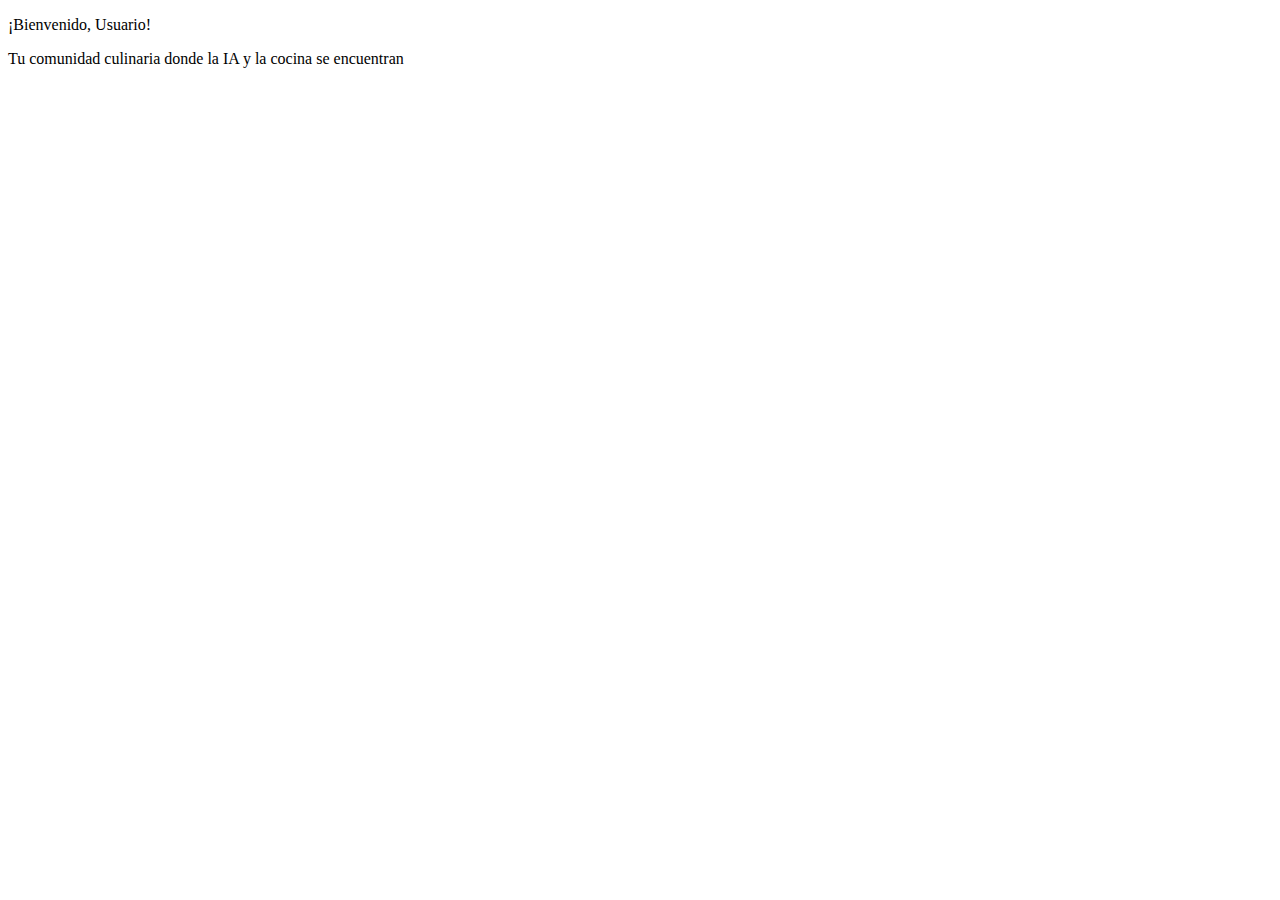
<file: cookits/src/main/resources/templates/index.html>
<!DOCTYPE html>
<html xmlns:th="http://www.thymeleaf.org"
      xmlns:sec="http://www.thymeleaf.org/extras/spring-security">
<head>
    <title>Inicio - Cookits</title>
</head>
<body>
    <th:block th:replace="~{fragments/layout :: layout(content=${'indexContent'})}">
        <th:block th:fragment="indexContent">
            <div class="container">
                <div class="row justify-content-center">
                    <div class="col-md-12 text-center">
                        <p th:if="${username != null}">¡Bienvenido, <span th:text="${username}">Usuario</span>!</p>
                        <p class="lead">Tu comunidad culinaria donde la IA y la cocina se encuentran</p>
                    </div>
                </div>
                <!-- Resto del contenido -->
            </div>
        </section>
    </th:block>
    </th:block>
    <script>
        console.log('Page loaded');
    </script>
</body>
</html>
</file>
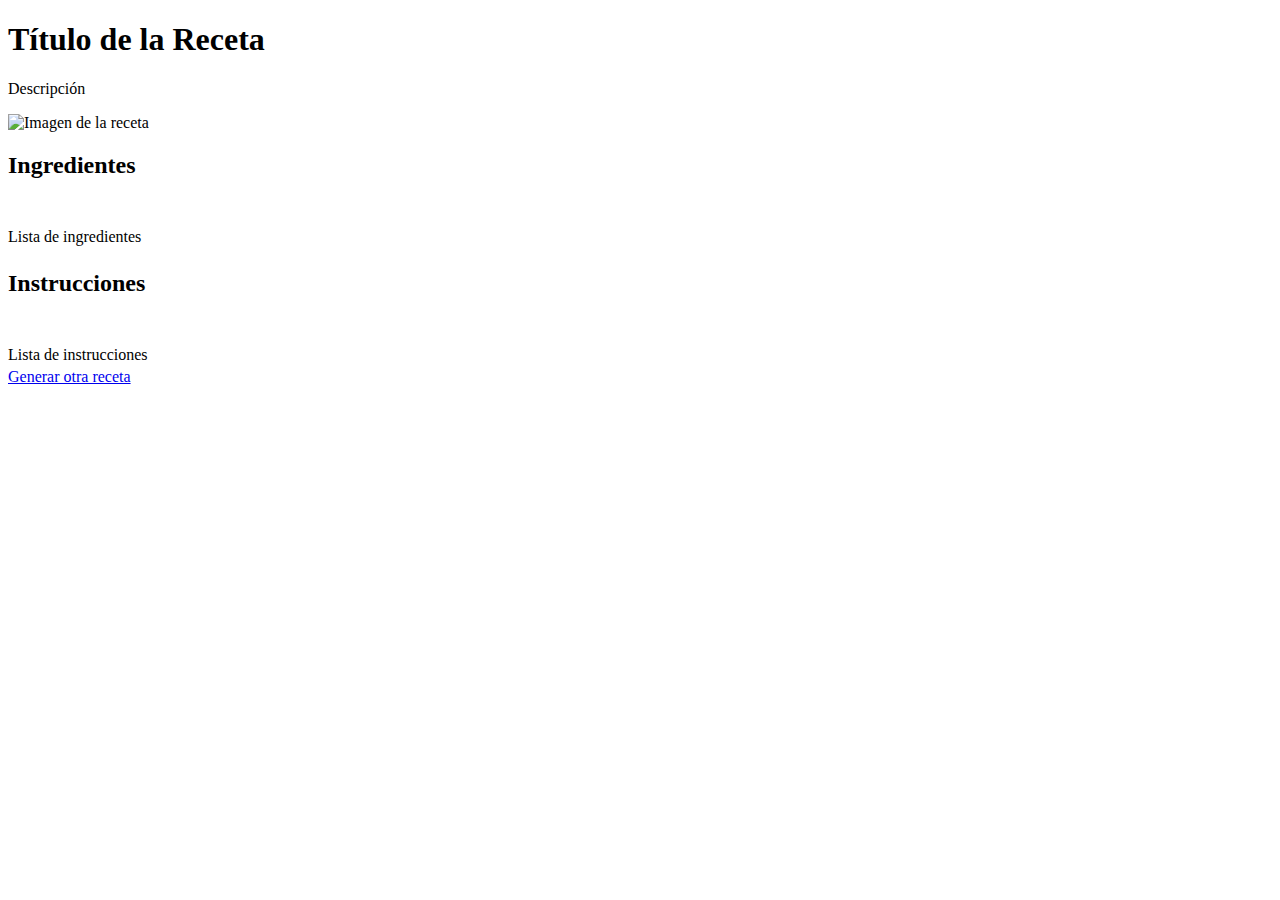
<file: cookits/src/main/resources/templates/recipe.html>
<!DOCTYPE html>
<html xmlns:th="http://www.thymeleaf.org">
<head>
    <title>Cookits - Receta Generada</title>
    <link rel="stylesheet" th:href="@{/css/styles.css}">
    <meta name="viewport" content="width=device-width, initial-scale=1.0">
    <style>
        .ingredients-list, .instructions-list {
            white-space: pre-line;
            line-height: 1.6;
        }
        .ingredients-list {
            list-style-type: none;
            padding-left: 0;
        }
    </style>
</head>
<body>
    <div class="container">
        <header>
            <h1 th:text="${recipe.title}">Título de la Receta</h1>
            <p class="description" th:text="${recipe.description}">Descripción</p>
        </header>

        <main>
            <div class="recipe-image">
                <img th:if="${recipe.imageUrl}" th:src="${recipe.imageUrl}" alt="Imagen de la receta">
            </div>

            <section class="ingredients">
                <h2>Ingredientes</h2>
                <div class="ingredients-list" th:text="${recipe.ingredients}">
                    Lista de ingredientes
                </div>
            </section>

            <section class="instructions">
                <h2>Instrucciones</h2>
                <div class="instructions-list" th:text="${recipe.instructions}">
                    Lista de instrucciones
                </div>
            </section>
        </main>

        <footer>
            <a href="/" class="button">Generar otra receta</a>
        </footer>
    </div>
</body>
</html>
</file>
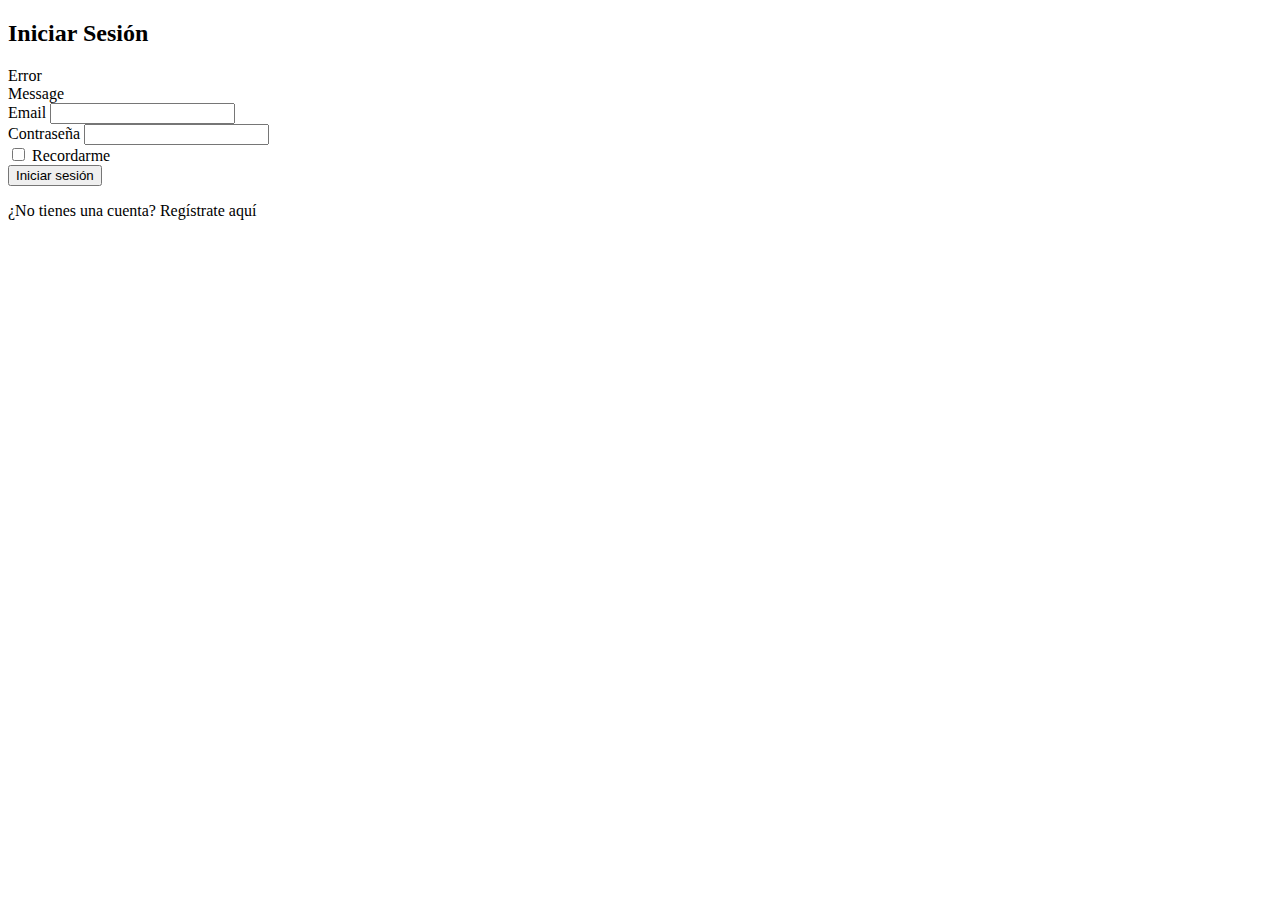
<file: cookits/src/main/resources/templates/auth/login.html>
<!DOCTYPE html>
<html xmlns:th="http://www.thymeleaf.org"
      xmlns:sec="http://www.thymeleaf.org/extras/spring-security">
<head>
    <title>Iniciar Sesión - Cookits</title>
</head>
<body>
            <div class="container">
                <div class="row justify-content-center">
                    <div class="col-md-6">
                        <div class="card mt-5">
                            <div class="card-body">
                                <h2 class="card-title text-center mb-4">Iniciar Sesión</h2>
                                
                                <!-- Mensajes de error/éxito -->
                                <div th:if="${error}" class="alert alert-danger" role="alert" 
                                     th:text="${error}">Error</div>
                                <div th:if="${message}" class="alert alert-success" role="alert" 
                                     th:text="${message}">Message</div>

                                <!-- Formulario de login -->
                                <form th:action="@{/auth/login}" method="post">
                                    <div>
                                        <label for="username">Email</label>
                                        <input type="text" id="username" name="username" required>
                                    </div>
                                    <div>
                                        <label for="password">Contraseña</label>
                                        <input type="password" id="password" name="password" required>
                                    </div>
                                    
                                    <div class="mb-3 form-check">
                                        <input type="checkbox" 
                                               class="form-check-input" 
                                               id="remember-me"
                                               name="remember-me">
                                        <label class="form-check-label" for="remember-me">
                                            Recordarme
                                        </label>
                                    </div>
                                    <button type="submit">Iniciar sesión</button>
                                </form>

                                </form>

                                <!-- Enlaces adicionales -->
                                <div class="text-center mt-3">
                                    <p>¿No tienes una cuenta? 
                                        <a th:href="@{/auth/register}">Regístrate aquí</a>
                                    </p>
                                </div>
                            </div>
                        </div>
                    </div>
                </div>
            </div>
</body>
</html>
</file>
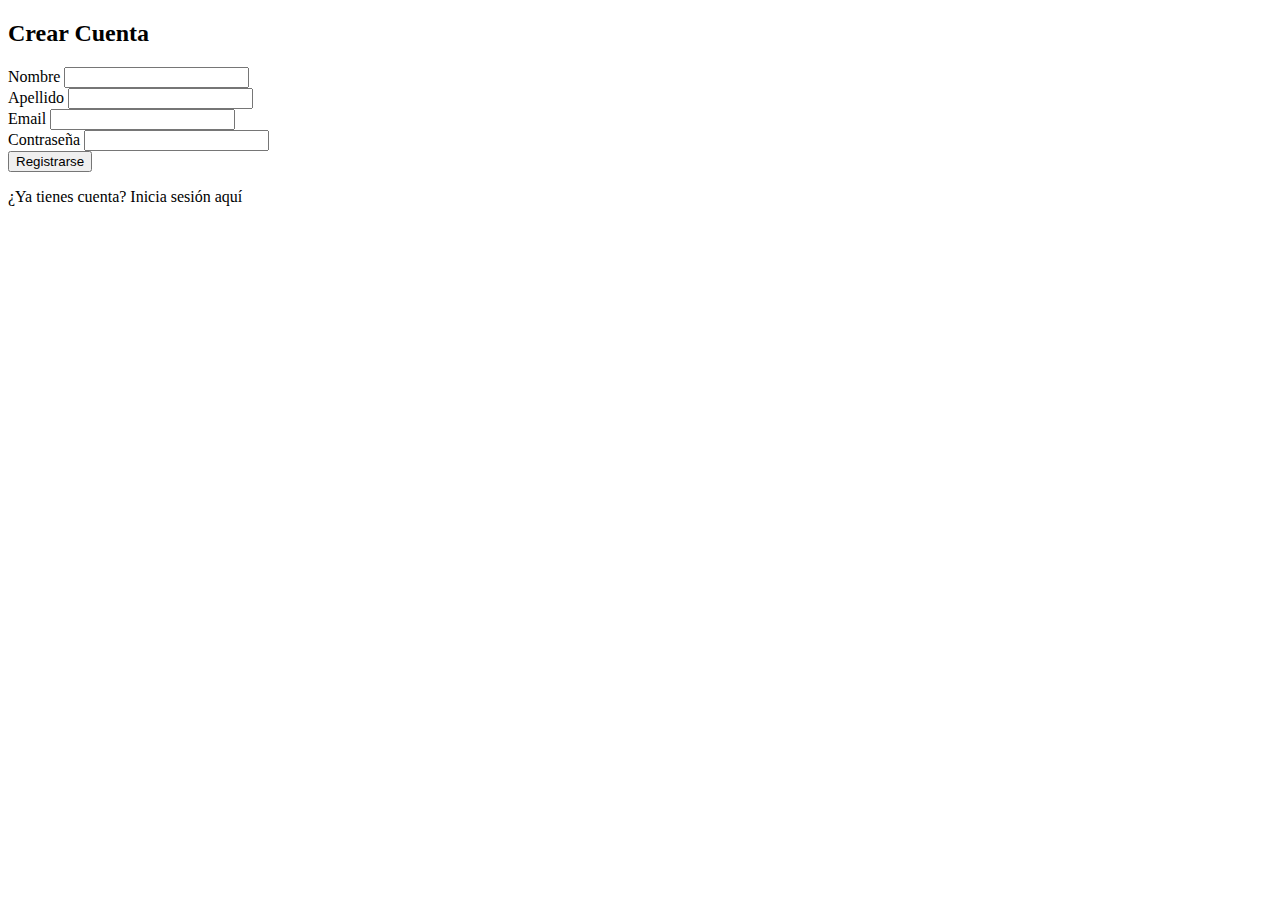
<file: cookits/src/main/resources/templates/auth/register.html>
<!DOCTYPE html>
<html xmlns:th="http://www.thymeleaf.org">
<head>
    <title>Registro - Cookits</title>
</head>
<body>
        <div class="container">
            <div class="row justify-content-center">
                <div class="col-md-6">
                    <div class="card mt-5">
                        <div class="card-body">
                            <h2 class="card-title text-center mb-4">Crear Cuenta</h2>
                            
                            <form th:action="@{/auth/register}" method="post" th:object="${user}">
                                <div class="mb-3">
                                    <label for="nombre" class="form-label">Nombre</label>
                                    <input type="text" class="form-control" id="nombre" 
                                           th:field="*{nombre}" required>
                                    <div th:if="${#fields.hasErrors('nombre')}" class="text-danger">
                                        <span th:errors="*{nombre}"></span>
                                    </div>
                                </div>
                                
                                <div class="mb-3">
                                    <label for="apellido" class="form-label">Apellido</label>
                                    <input type="text" class="form-control" id="apellido" 
                                           th:field="*{apellido}" required>
                                    <div th:if="${#fields.hasErrors('apellido')}" class="text-danger">
                                        <span th:errors="*{apellido}"></span>
                                    </div>
                                </div>
                                
                                <div class="mb-3">
                                    <label for="email" class="form-label">Email</label>
                                    <input type="email" class="form-control" id="email" 
                                           th:field="*{email}" required>
                                    <div th:if="${#fields.hasErrors('email')}" class="text-danger">
                                        <span th:errors="*{email}"></span>
                                    </div>
                                </div>
                                
                                <div class="mb-3">
                                    <label for="password" class="form-label">Contraseña</label>
                                    <input type="password" class="form-control" id="password" 
                                           th:field="*{password}" required>
                                    <div th:if="${#fields.hasErrors('password')}" class="text-danger">
                                        <span th:errors="*{password}"></span>
                                    </div>
                                </div>
                                
                                <div class="d-grid gap-2">
                                    <button type="submit" class="btn btn-primary">
                                        Registrarse
                                    </button>
                                </div>
                            </form>
                            
                            <div class="text-center mt-3">
                                <p>¿Ya tienes cuenta? 
                                    <a th:href="@{/auth/login}">Inicia sesión aquí</a>
                                </p>
                            </div>
                        </div>
                    </div>
                </div>
            </div>
        </div>
</body>
</html>
</file>
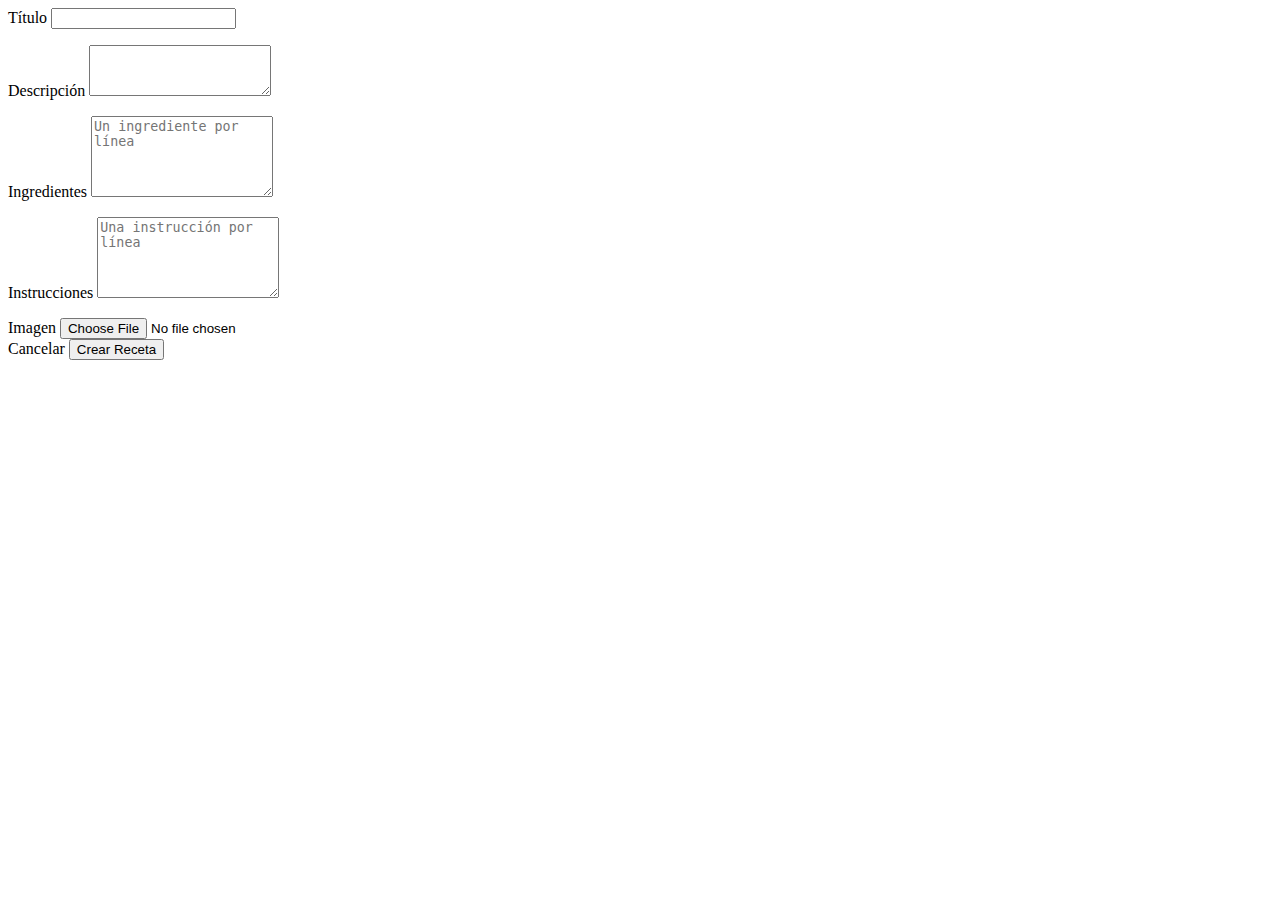
<file: cookits/src/main/resources/templates/recipes/create.html>
<!DOCTYPE html>
<html xmlns:th="http://www.thymeleaf.org">
<head>
    <title>Crear Receta - Cookits</title>
</head>
<body>
    <!-- El contenido que quieres mostrar va dentro de un div con th:fragment="content" -->
    <th:block th:replace="~{fragments/layout :: layout(content='createContent')}">
        <th:block th:fragment="createContent">
        <div>
            <div class="max-w-2xl mx-auto bg-white p-6 rounded-lg shadow">
                <form th:action="@{/recipes}" method="post" th:object="${recipe}" enctype="multipart/form-data"
                  class="space-y-6">
                  
                <!-- Título -->
                <div>
                    <label for="title" class="block text-sm font-medium text-gray-700">Título</label>
                    <input type="text" 
                           th:field="*{title}" 
                           id="title"
                           class="mt-1 block w-full rounded-md border-gray-300 shadow-sm focus:border-orange-500 focus:ring-orange-500"
                           required>
                    <p th:if="${#fields.hasErrors('title')}" 
                       th:errors="*{title}"
                       class="mt-1 text-sm text-red-600"></p>
                </div>

                <!-- Descripción -->
                <div>
                    <label for="description" class="block text-sm font-medium text-gray-700">Descripción</label>
                    <textarea th:field="*{description}" 
                              id="description"
                              rows="3"
                              class="mt-1 block w-full rounded-md border-gray-300 shadow-sm focus:border-orange-500 focus:ring-orange-500"
                              required></textarea>
                    <p th:if="${#fields.hasErrors('description')}" 
                       th:errors="*{description}"
                       class="mt-1 text-sm text-red-600"></p>
                </div>

                <!-- Ingredientes -->
                <div>
                    <label for="ingredients" class="block text-sm font-medium text-gray-700">Ingredientes</label>
                    <textarea th:field="*{ingredients}" 
                              id="ingredients"
                              rows="5"
                              placeholder="Un ingrediente por línea"
                              class="mt-1 block w-full rounded-md border-gray-300 shadow-sm focus:border-orange-500 focus:ring-orange-500"
                              required></textarea>
                    <p th:if="${#fields.hasErrors('ingredients')}" 
                       th:errors="*{ingredients}"
                       class="mt-1 text-sm text-red-600"></p>
                </div>

                <!-- Instrucciones -->
                <div>
                    <label for="instructions" class="block text-sm font-medium text-gray-700">Instrucciones</label>
                    <textarea th:field="*{instructions}" 
                              id="instructions"
                              rows="5"
                              placeholder="Una instrucción por línea"
                              class="mt-1 block w-full rounded-md border-gray-300 shadow-sm focus:border-orange-500 focus:ring-orange-500"
                              required></textarea>
                    <p th:if="${#fields.hasErrors('instructions')}" 
                       th:errors="*{instructions}"
                       class="mt-1 text-sm text-red-600"></p>
                </div>

                <!-- Imagen -->
                <div>
                    <label for="image" class="block text-sm font-medium text-gray-700">Imagen</label>
                    <input type="file" 
                           name="image" 
                           id="image"
                           accept="image/*"
                           class="mt-1 block w-full text-sm text-gray-500 file:mr-4 file:py-2 file:px-4 file:rounded-md file:border-0 file:text-sm file:font-semibold file:bg-orange-50 file:text-orange-700 hover:file:bg-orange-100">
                </div>

                <!-- Botones -->
                <div class="flex justify-end space-x-4">
                    <a th:href="@{/recipes}" 
                       class="px-4 py-2 border border-gray-300 rounded-md shadow-sm text-sm font-medium text-gray-700 bg-white hover:bg-gray-50">
                        Cancelar
                    </a>
                    <button type="submit"
                            class="px-4 py-2 border border-transparent rounded-md shadow-sm text-sm font-medium text-white bg-orange-500 hover:bg-orange-600 focus:outline-none focus:ring-2 focus:ring-offset-2 focus:ring-orange-500">
                        Crear Receta
                    </button>
                </div>
            </form>
            </div>
        </div>
    </th:block>
    </th:block>
    </div>
</body>
</html>
</file>
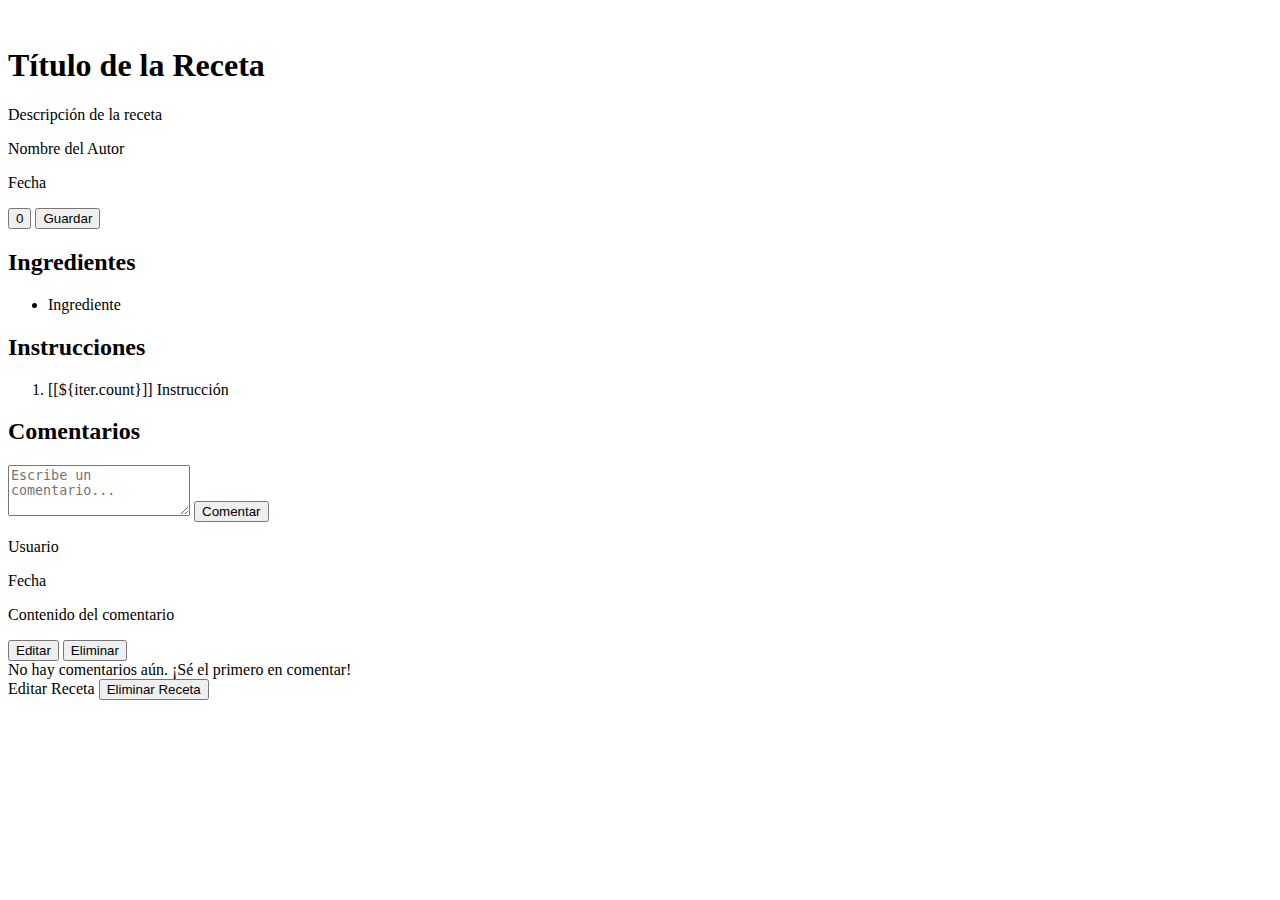
<file: cookits/src/main/resources/templates/recipes/detail.html>
<!DOCTYPE html>
<html xmlns:th="http://www.thymeleaf.org">
<head>
    <title>Detalle de Receta - Cookits</title>
</head>
<body>
    <th:block th:replace="~{fragments/layout :: layout(content='detailContent')}">
        <th:block th:fragment="detailContent">
        <div>
            <!-- Contenido del detalle de la receta -->
            <div class="container">
                <div class="max-w-4xl mx-auto">
                    <!-- Imagen y título -->
                    <div class="relative rounded-lg overflow-hidden mb-6">
                        <img th:if="${recipe.imageUrl}" 
                             th:src="${recipe.imageUrl}" 
                             th:alt="${recipe.title}"
                             class="w-full h-[400px] object-cover">
                        <div th:unless="${recipe.imageUrl}" 
                             class="w-full h-[400px] bg-gray-200 flex items-center justify-center">
                            <i class="fas fa-utensils text-6xl text-gray-400"></i>
                        </div>
                        
                        <!-- Overlay con título -->
                        <div class="absolute bottom-0 left-0 right-0 bg-gradient-to-t from-black/80 to-transparent p-6">
                            <h1 class="text-3xl font-bold text-white mb-2" th:text="${recipe.title}">Título de la Receta</h1>
                            <p class="text-white/80" th:text="${recipe.description}">Descripción de la receta</p>
                        </div>
                    </div>
        
                    <!-- Información del autor y estadísticas -->
                    <div class="bg-white rounded-lg shadow-md p-4 mb-6 flex items-center justify-between">
                        <div class="flex items-center space-x-4">
                            <div class="w-12 h-12 bg-gray-200 rounded-full flex items-center justify-center">
                                <i class="fas fa-user text-gray-400"></i>
                            </div>
                            <div>
                                <p class="font-medium" th:text="${recipe.author.nombre}">Nombre del Autor</p>
                                <p class="text-sm text-gray-500" 
                                   th:text="${#temporals.format(recipe.createdAt, 'dd/MM/yyyy')}">Fecha</p>
                            </div>
                        </div>
                        
                        <div class="flex items-center space-x-6">
                            <button th:if="${isAuthenticated}" 
                                    onclick="likeRecipe()"
                                    class="flex items-center space-x-1">
                                <i class="fas fa-heart" 
                                   th:classappend="${hasLiked ? 'text-red-500' : 'text-gray-400'}"></i>
                                <span th:text="${recipe.likes}">0</span>
                            </button>
                            <button th:if="${isAuthenticated}"
                                    onclick="saveRecipe()"
                                    class="flex items-center space-x-1">
                                <i class="fas fa-bookmark"
                                   th:classappend="${hasSaved ? 'text-blue-500' : 'text-gray-400'}"></i>
                                <span>Guardar</span>
                            </button>
                        </div>
                    </div>
        
                    <!-- Contenido principal -->
                    <div class="grid grid-cols-1 md:grid-cols-3 gap-6">
                        <!-- Ingredientes -->
                        <div class="md:col-span-1">
                            <div class="bg-white rounded-lg shadow-md p-6">
                                <h2 class="text-xl font-bold mb-4">Ingredientes</h2>
                                <ul class="space-y-2">
                                    <li th:each="ingredient : ${recipe.ingredients.split('\n')}" 
                                        class="flex items-center space-x-2">
                                        <i class="fas fa-circle text-xs text-orange-500"></i>
                                        <span th:text="${ingredient}">Ingrediente</span>
                                    </li>
                                </ul>
                            </div>
                        </div>
        
                        <!-- Instrucciones -->
                        <div class="md:col-span-2">
                            <div class="bg-white rounded-lg shadow-md p-6">
                                <h2 class="text-xl font-bold mb-4">Instrucciones</h2>
                                <ol class="space-y-4">
                                    <li th:each="instruction, iter : ${recipe.instructions.split('\n')}" 
                                        class="flex space-x-4">
                                        <span class="flex-none w-8 h-8 rounded-full bg-orange-100 text-orange-500 flex items-center justify-center font-bold">
                                            [[${iter.count}]]
                                        </span>
                                        <span th:text="${instruction}" class="flex-1">Instrucción</span>
                                    </li>
                                </ol>
                            </div>
                        </div>
                    </div>
        
                    <!-- Sección de comentarios -->
                    <div class="mt-6 bg-white rounded-lg shadow-md p-6">
                        <h2 class="text-xl font-bold mb-4">Comentarios</h2>
                        
                        <!-- Formulario de comentarios -->
                        <form th:if="${isAuthenticated}" 
                              th:action="@{/recipes/{id}/comments(id=${recipe.id})}" 
                              method="post"
                              class="mb-6">
                            <textarea name="content" 
                                      rows="3" 
                                      class="w-full p-2 border rounded-md"
                                      placeholder="Escribe un comentario..."
                                      required></textarea>
                            <button type="submit"
                                    class="mt-2 px-4 py-2 bg-orange-500 text-white rounded-md hover:bg-orange-600">
                                Comentar
                            </button>
                        </form>
                         <!-- Lista de comentarios -->
                         <div class="space-y-4">
                            <div th:each="comment : ${comments}" class="border-b pb-4">
                                <div class="flex items-start space-x-4">
                                    <div class="w-10 h-10 bg-gray-200 rounded-full flex items-center justify-center">
                                        <i class="fas fa-user text-gray-400"></i>
                                    </div>
                                    <div class="flex-1">
                                        <div class="flex items-center justify-between">
                                            <p class="font-medium" th:text="${comment.user.nombre}">Usuario</p>
                                            <span class="text-sm text-gray-500" 
                                                  th:text="${#temporals.format(comment.createdAt, 'dd/MM/yyyy HH:mm')}">
                                                Fecha
                                            </span>
                                        </div>
                                        <p class="mt-1" th:text="${comment.content}">Contenido del comentario</p>
                                        
                                        <!-- Opciones del comentario (editar/eliminar) -->
                                        <div th:if="${#authentication.principal.id == comment.user.id}" 
                                             class="mt-2 flex space-x-4 text-sm">
                                            <button onclick="editComment(this)" 
                                                    th:data-comment-id="${comment.id}"
                                                    class="text-blue-500 hover:text-blue-600">
                                                <i class="fas fa-edit"></i> Editar
                                            </button>
                                            <form th:action="@{/recipes/{recipeId}/comments/{commentId}(recipeId=${recipe.id},commentId=${comment.id})}" 
                                                  method="post" 
                                                  style="display: inline;">
                                                <input type="hidden" name="_method" value="DELETE">
                                                <button type="submit" 
                                                        class="text-red-500 hover:text-red-600"
                                                        onclick="return confirm('¿Estás seguro de eliminar este comentario?')">
                                                    <i class="fas fa-trash"></i> Eliminar
                                                </button>
                                            </form>
                                        </div>
                                    </div>
                                </div>
                            </div>
        
                            <!-- Mensaje cuando no hay comentarios -->
                            <div th:if="${#lists.isEmpty(comments)}" 
                                 class="text-center text-gray-500 py-4">
                                No hay comentarios aún. ¡Sé el primero en comentar!
                            </div>
                        </div>
                    </div>
        
                    <!-- Acciones de la receta (solo visible para el autor) -->
                    <div th:if="${#authentication.principal.id == recipe.author.id}" 
                         class="mt-6 flex justify-end space-x-4">
                        <a th:href="@{/recipes/{id}/edit(id=${recipe.id})}" 
                           class="px-4 py-2 bg-blue-500 text-white rounded-md hover:bg-blue-600">
                            <i class="fas fa-edit me-2"></i>Editar Receta
                        </a>
                        <form th:action="@{/recipes/{id}(id=${recipe.id})}" 
                              method="post" 
                              style="display: inline;">
                            <input type="hidden" name="_method" value="DELETE">
                            <button type="submit" 
                                    class="px-4 py-2 bg-red-500 text-white rounded-md hover:bg-red-600"
                                    onclick="return confirm('¿Estás seguro de eliminar esta receta?')">
                                <i class="fas fa-trash me-2"></i>Eliminar Receta
                            </button>
                        </form>
                    </div>
                </div>
            </div>
        </div>
        <!-- Scripts específicos para la página -->
    <script th:inline="javascript">
        /*<![CDATA[*/
        const recipeId = /*[[${recipe.id}]]*/ null;
        
        async function likeRecipe() {
            try {
                const response = await fetch(`/recipes/${recipeId}/like`, {
                    method: 'POST',
                    headers: {
                        'Content-Type': 'application/json',
                        'X-CSRF-TOKEN': document.querySelector('meta[name="_csrf"]').content
                    }
                });
                
                if (response.ok) {
                    location.reload();
                }
            } catch (error) {
                console.error('Error:', error);
            }
        }

        async function saveRecipe() {
            try {
                const response = await fetch(`/recipes/${recipeId}/save`, {
                    method: 'POST',
                    headers: {
                        'Content-Type': 'application/json',
                        'X-CSRF-TOKEN': document.querySelector('meta[name="_csrf"]').content
                    }
                });
                
                if (response.ok) {
                    location.reload();
                }
            } catch (error) {
                console.error('Error:', error);
            }
        }

        function editComment(button) {
            const commentId = button.getAttribute('data-comment-id');
            const commentContainer = button.closest('.comment');
            const commentContent = commentContainer.querySelector('p').textContent;
            
            // Crear formulario de edición
            const form = document.createElement('form');
            form.action = `/recipes/${recipeId}/comments/${commentId}`;
            form.method = 'POST';
            
            // Agregar campo oculto para método PUT
            const methodInput = document.createElement('input');
            methodInput.type = 'hidden';
            methodInput.name = '_method';
            methodInput.value = 'PUT';
            form.appendChild(methodInput);
            
            // Agregar textarea con el contenido actual
            const textarea = document.createElement('textarea');
            textarea.name = 'content';
            textarea.className = 'w-full p-2 border rounded-md';
            textarea.value = commentContent;
            textarea.required = true;
            form.appendChild(textarea);
            
            // Agregar botones
            const buttonsDiv = document.createElement('div');
            buttonsDiv.className = 'mt-2 flex space-x-2';
            
            const saveButton = document.createElement('button');
            saveButton.type = 'submit';
            saveButton.className = 'px-3 py-1 bg-blue-500 text-white rounded-md hover:bg-blue-600';
            saveButton.textContent = 'Guardar';
            
            const cancelButton = document.createElement('button');
            cancelButton.type = 'button';
            cancelButton.className = 'px-3 py-1 bg-gray-500 text-white rounded-md hover:bg-gray-600';
            cancelButton.textContent = 'Cancelar';
            cancelButton.onclick = () => location.reload();
            
            buttonsDiv.appendChild(saveButton);
            buttonsDiv.appendChild(cancelButton);
            form.appendChild(buttonsDiv);
            
            // Reemplazar el contenido del comentario con el formulario
            commentContainer.innerHTML = '';
            commentContainer.appendChild(form);
        }
        /*]]>*/
    </script>
    </th:block>
    </th:block>
</body>
</html>
</file>
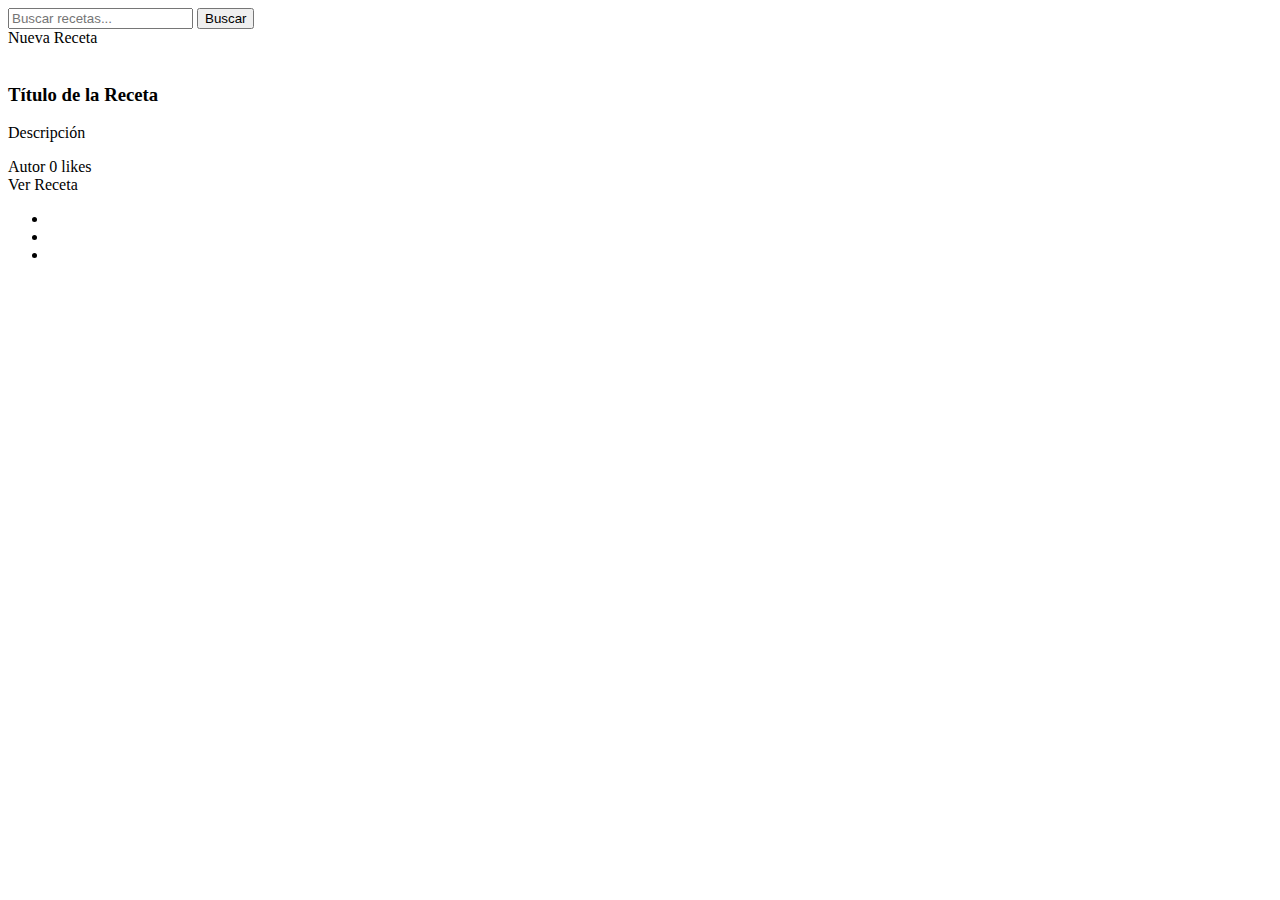
<file: cookits/src/main/resources/templates/recipes/list.html>
<!-- <div th:replace="fragments/layout :: layout(~{::content})">
    <div th:fragment="content">
        <div class="recipes-grid">
            <div th:each="recipe : ${recipes}">
                <h3 th:text="${recipe.title}"></h3>
                <a th:href="@{/recipes/{id}(id=${recipe.id})}">Ver más</a>
            </div>
        </div>
    </div>
</div> -->
<!DOCTYPE html>
<html xmlns:th="http://www.thymeleaf.org">
<head>
    <title>Recetas - Cookits</title>
</head>
<body>
    
    <th:block th:replace="~{fragments/layout :: layout(content='listContent')}">
        <th:block th:fragment="listContent">
            <!-- Contenido de la lista de recetas -->
            <div class="container">
                <!-- Tu contenido actual aquí -->
                 <!-- Buscador de recetas -->
        <div class="search-bar bg-orange-50 p-4 rounded-lg mb-6">
            <form th:action="@{/recipes}" method="get" class="flex gap-4">
                <input 
                    type="text" 
                    name="search" 
                    th:value="${param.search}"
                    class="flex-1 p-2 border rounded-md"
                    placeholder="Buscar recetas..."
                >
                <button type="submit" class="px-4 py-2 bg-orange-500 text-white rounded-md hover:bg-orange-600">
                    <i class="fas fa-search me-2"></i>Buscar
                </button>
            </form>
        </div>

        <!-- Botón para crear nueva receta -->
        <div class="mb-6 text-right">
            <a th:href="@{/recipes/create}" class="inline-block px-4 py-2 bg-green-500 text-white rounded-md hover:bg-green-600">
                <i class="fas fa-plus me-2"></i>Nueva Receta
            </a>
        </div>

        <!-- Grid de recetas -->
        <div class="grid grid-cols-1 md:grid-cols-2 lg:grid-cols-3 gap-6">
            <div th:each="recipe : ${recipes}" class="bg-white rounded-lg shadow-md overflow-hidden hover:shadow-lg transition">
                <div class="relative pb-[60%]">
                    <img 
                        th:if="${recipe.imageUrl}"
                        th:src="${recipe.imageUrl}"
                        th:alt="${recipe.title}"
                        class="absolute inset-0 w-full h-full object-cover"
                    >
                    <div th:unless="${recipe.imageUrl}" class="absolute inset-0 bg-gray-200 flex items-center justify-center">
                        <i class="fas fa-utensils text-4xl text-gray-400"></i>
                    </div>
                </div>
                
                <div class="p-4">
                    <h3 class="text-xl font-bold mb-2" th:text="${recipe.title}">Título de la Receta</h3>
                    <p class="text-gray-600 mb-4 line-clamp-2" th:text="${recipe.description}">Descripción</p>
                    
                    <div class="flex items-center justify-between text-sm text-gray-500">
                        <span>
                            <i class="fas fa-user me-1"></i>
                            <span th:text="${recipe.author.nombre}">Autor</span>
                        </span>
                        <span>
                            <i class="fas fa-heart me-1"></i>
                            <span th:text="${recipe.likes}">0</span> likes
                        </span>
                    </div>
                    
                    <a th:href="@{/recipes/{id}(id=${recipe.id})}" 
                       class="mt-4 block text-center py-2 bg-orange-500 text-white rounded hover:bg-orange-600">
                        Ver Receta
                    </a>
                </div>
            </div>
        </div>

        <!-- Paginación -->
        <div class="mt-6 flex justify-center" th:if="${recipes.totalPages > 1}">
            <nav aria-label="Navegación de páginas">
                <ul class="flex gap-2">
                    <li>
                        <a th:if="${recipes.hasPrevious()}"
                           th:href="@{/recipes(page=${recipes.number - 1}, search=${param.search})}"
                           class="px-3 py-1 bg-gray-200 rounded hover:bg-gray-300">
                            <i class="fas fa-chevron-left"></i>
                        </a>
                    </li>
                    <li th:each="pageNum : ${#numbers.sequence(0, recipes.totalPages - 1)}">
                        <a th:href="@{/recipes(page=${pageNum}, search=${param.search})}"
                           th:text="${pageNum + 1}"
                           th:class="${pageNum == recipes.number ? 'px-3 py-1 bg-orange-500 text-white rounded' : 'px-3 py-1 bg-gray-200 rounded hover:bg-gray-300'}">
                        </a>
                    </li>
                    <li>
                        <a th:if="${recipes.hasNext()}"
                           th:href="@{/recipes(page=${recipes.number + 1}, search=${param.search})}"
                           class="px-3 py-1 bg-gray-200 rounded hover:bg-gray-300">
                            <i class="fas fa-chevron-right"></i>
                        </a>
                    </li>
                </ul>
            </nav>
        </div>
            </div>
        </div>
    </div>
</th:block>
</th:block>
</body>
</html>
</file>
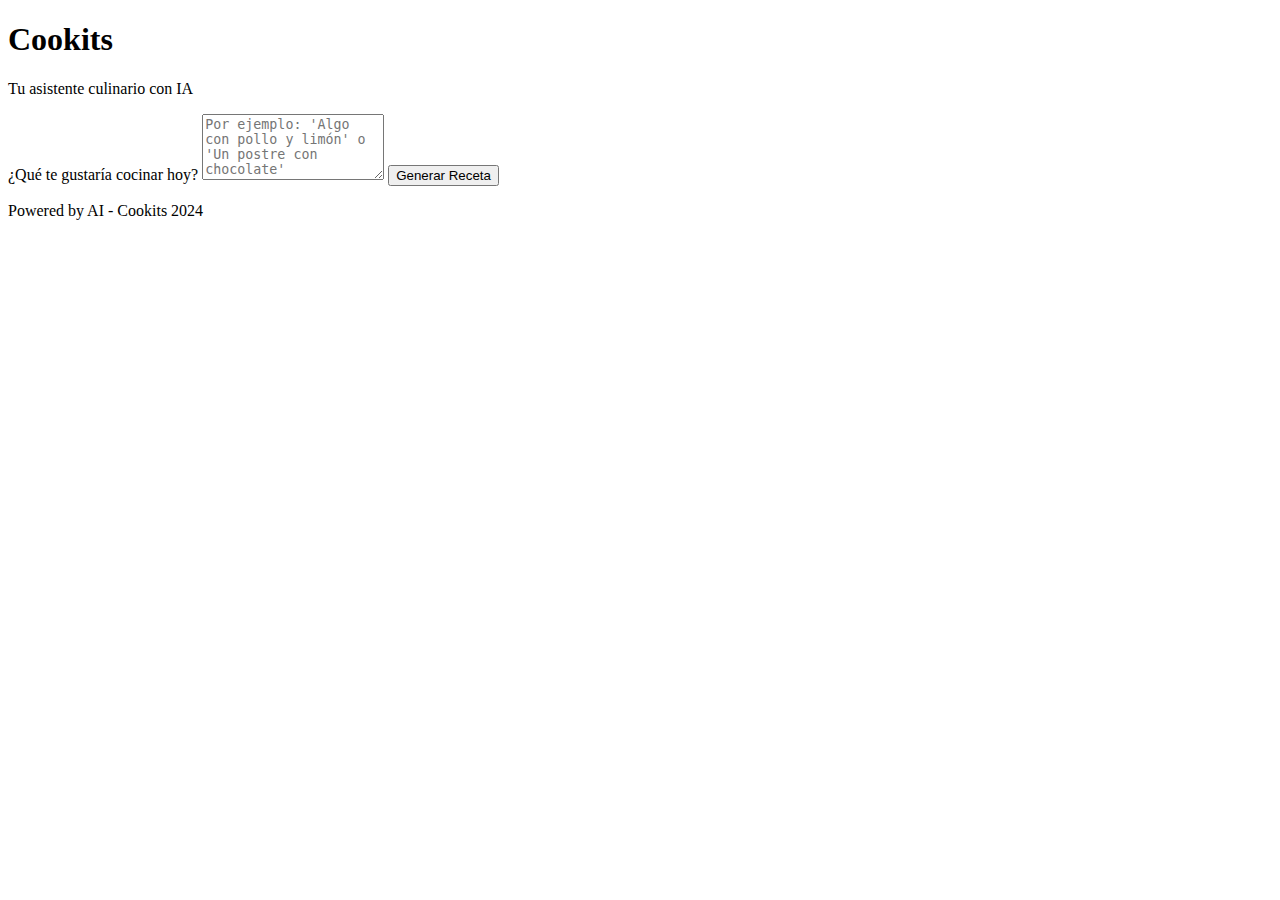
<file: cookits/src/main/resources/templates/recipes/generator/form.html>
<!DOCTYPE html>
<html xmlns:th="http://www.thymeleaf.org">
<head>
    <title>Cookits - Generador de Recetas con IA</title>
    <link rel="stylesheet" th:href="@{/css/styles.css}">
    <meta name="viewport" content="width=device-width, initial-scale=1.0">
</head>
<body class="home-page">
    <div class="container">
        <header class="main-header">
            <h1>Cookits</h1>
            <p class="subtitle">Tu asistente culinario con IA</p>
        </header>

        <main class="main-content">
            <div class="recipe-form">
                <div class="form-container">
                    <label for="recipePrompt" class="prompt-label">¿Qué te gustaría cocinar hoy?</label>
                    <textarea 
                        id="recipePrompt" 
                        placeholder="Por ejemplo: 'Algo con pollo y limón' o 'Un postre con chocolate'"
                        rows="4"
                    ></textarea>
                    <button onclick="generateRecipe()" class="generate-button">
                        <span class="button-text">Generar Receta</span>
                        <span class="loading-spinner" style="display: none;">
                            Generando...
                        </span>
                    </button>
                </div>
            </div>

            <div id="recipeResult" class="recipe-result"></div>
        </main>

        <footer class="main-footer">
            <p>Powered by AI - Cookits 2024</p>
        </footer>
    </div>

    <script th:src="@{/js/recipe.js}"></script>
</body>
</html>
</file>
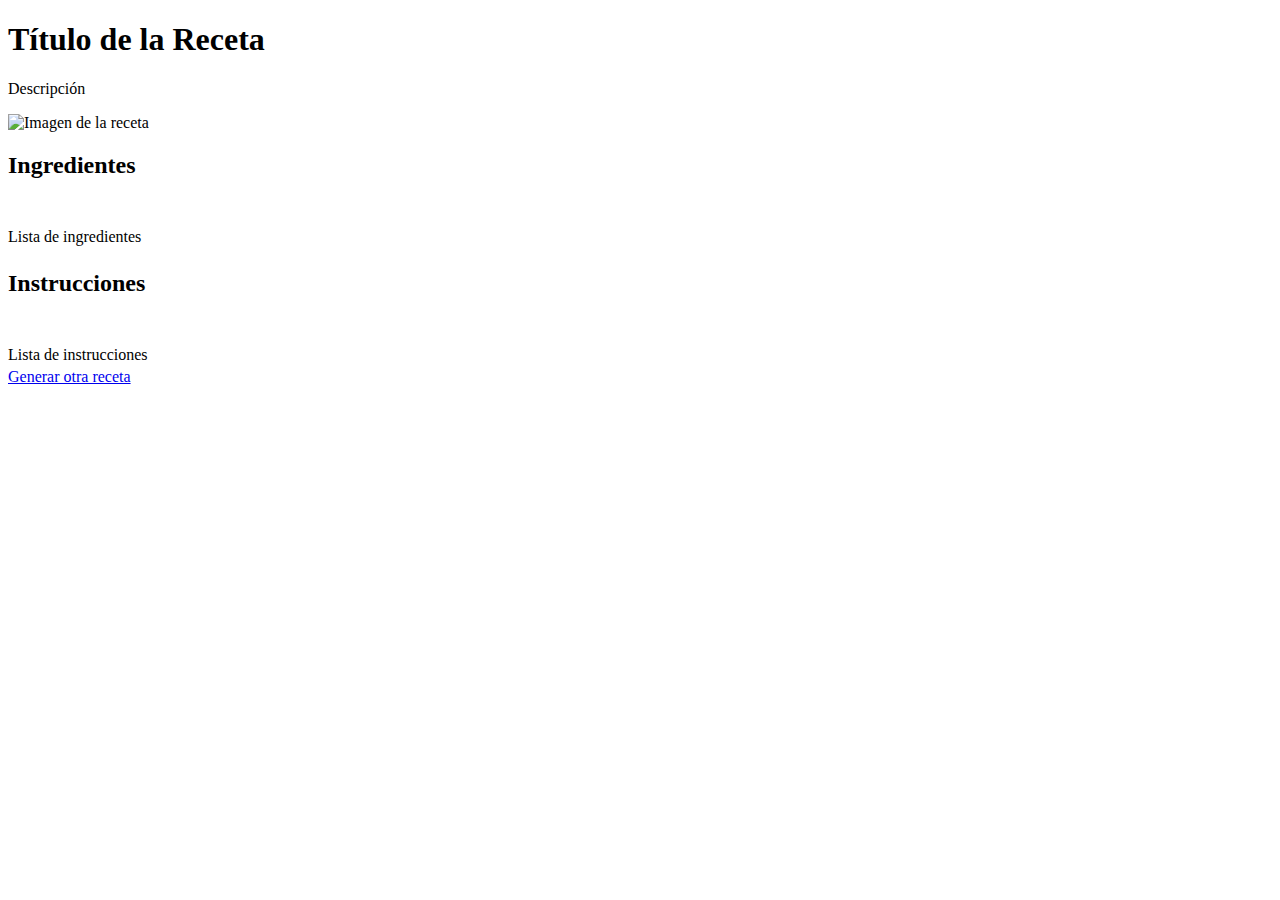
<file: cookits/src/main/resources/templates/recipes/generator/result.html>
<!DOCTYPE html>
<html xmlns:th="http://www.thymeleaf.org">
<head>
    <title>Cookits - Receta Generada</title>
    <link rel="stylesheet" th:href="@{/css/styles.css}">
    <meta name="viewport" content="width=device-width, initial-scale=1.0">
    <style>
        .ingredients-list, .instructions-list {
            white-space: pre-line;
            line-height: 1.6;
        }
        .ingredients-list {
            list-style-type: none;
            padding-left: 0;
        }
    </style>
</head>
<body>
    <div class="container">
        <header>
            <h1 th:text="${recipe.title}">Título de la Receta</h1>
            <p class="description" th:text="${recipe.description}">Descripción</p>
        </header>

        <main>
            <div class="recipe-image">
                <img th:if="${recipe.imageUrl}" th:src="${recipe.imageUrl}" alt="Imagen de la receta">
            </div>

            <section class="ingredients">
                <h2>Ingredientes</h2>
                <div class="ingredients-list" th:text="${recipe.ingredients}">
                    Lista de ingredientes
                </div>
            </section>

            <section class="instructions">
                <h2>Instrucciones</h2>
                <div class="instructions-list" th:text="${recipe.instructions}">
                    Lista de instrucciones
                </div>
            </section>
        </main>

        <footer>
            <a href="/generator" class="button">Generar otra receta</a>
        </footer>
    </div>
</body>
</html>
</file>
